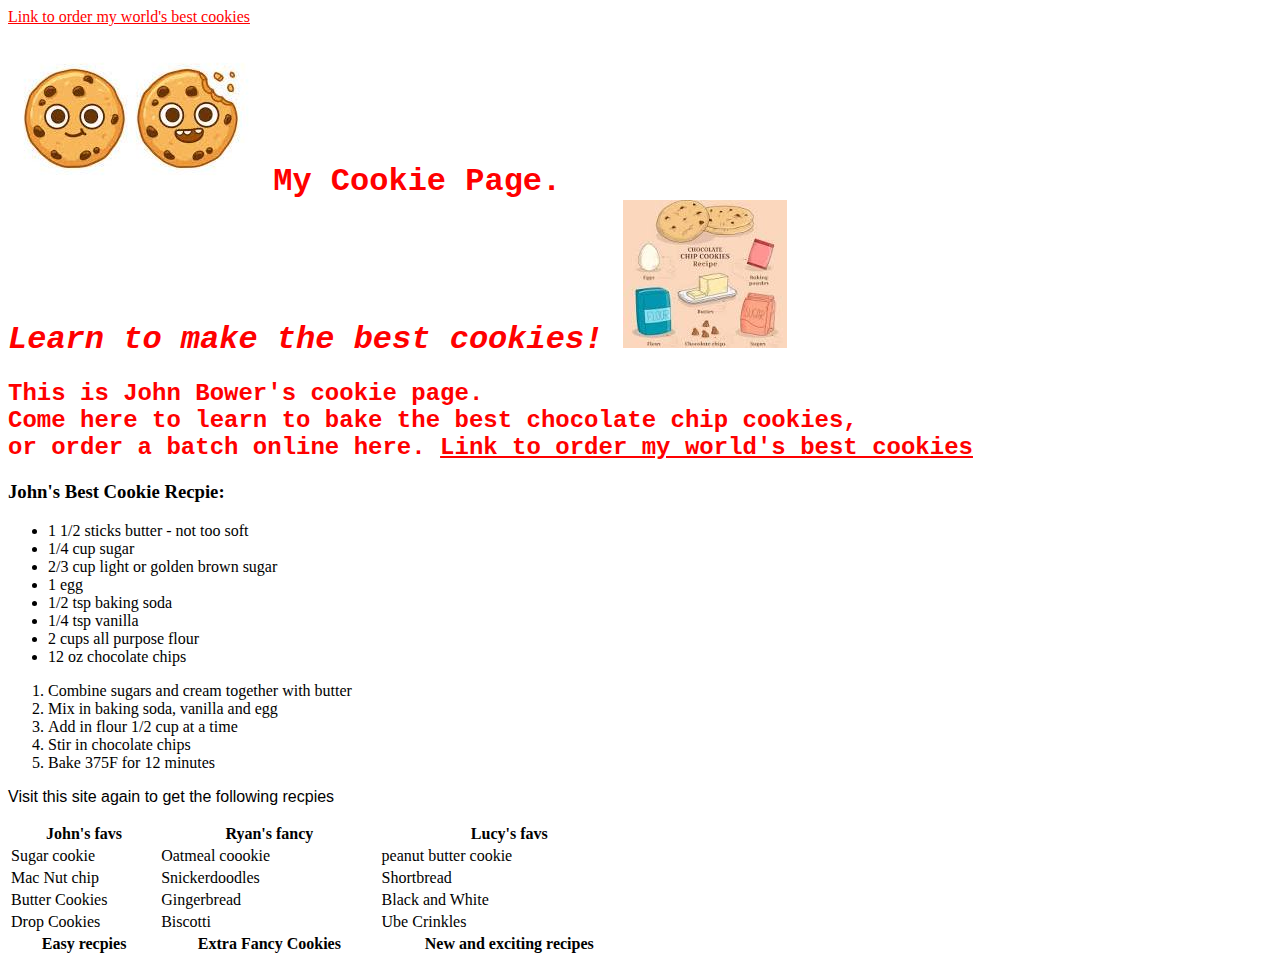
<file: index.html>
<!DOCTYPE html>
<html lang="en">
<head>
  <meta charset="UTF-8">
  <meta name="viewport" content="width=device-width, initial-scale=1.0">
  <link rel="stylesheet" href="css/styles.css">
  <title>John Bower</title>
</head>

<body>
  <a href="form.html">Link to order my world's best cookies</a>

  <h1>
    <img src="img/cookie.jpeg">
    My Cookie Page.<br> <i>Learn to make the best cookies!</i>
    <img src="img/ingredients.jpeg">
  </h1>

  <h2>
    This is John Bower's cookie page. <br> Come here to learn to bake the best chocolate chip cookies, 
    <br> or order a batch online here. <a href="form.html">Link to order my world's best cookies</a>
  </h2>

  <h3>
    John's Best Cookie Recpie: 
  </h3>

  <ul>
    <li>1 1/2 sticks butter - not too soft </li>
    <li>1/4 cup sugar</li>
    <li>2/3 cup light or golden brown sugar</li>
    <li>1 egg</li>
    <li>1/2 tsp baking soda</li>
    <li>1/4 tsp vanilla</li>
    <li>2 cups all purpose flour</li>
    <li>12 oz chocolate chips</li>
  </ul>

  <ol>
    <li>Combine sugars and cream together with butter</li>
    <li>Mix in baking soda, vanilla and egg</li>
    <li>Add in flour 1/2 cup at a time</li>
    <li>Stir in chocolate chips</li>
    <li>Bake 375F for 12 minutes</li>
  </ol>

<p>
Visit this site again to get the following recpies <br>
</p>

<table style="width: 50%;">
  <tr>
    <th>John's favs</th>
    <th>Ryan's fancy</th>
    <th>Lucy's favs</th>
  </tr>
  <tr> 
    <td>Sugar cookie</td>
    <td>Oatmeal coookie</td>
    <td>peanut butter cookie</td>
  </tr>
  <tr>
    <td>Mac Nut chip</td>
    <td>Snickerdoodles</td>
    <td>Shortbread</td>
  </tr>
  <tr>
    <td>Butter Cookies</td>
    <td>Gingerbread</td>
    <td>Black and White</td>
  </tr>
  <tr>
    <td>Drop Cookies</td>
    <td>Biscotti</td>
    <td>Ube Crinkles</td>
  </tr>
  <tr>
    <th>Easy recpies</th>
    <th>Extra Fancy Cookies</th>
    <th>New and exciting recipes</th>
  </tr>

</table>

</body>

</html>
</file>
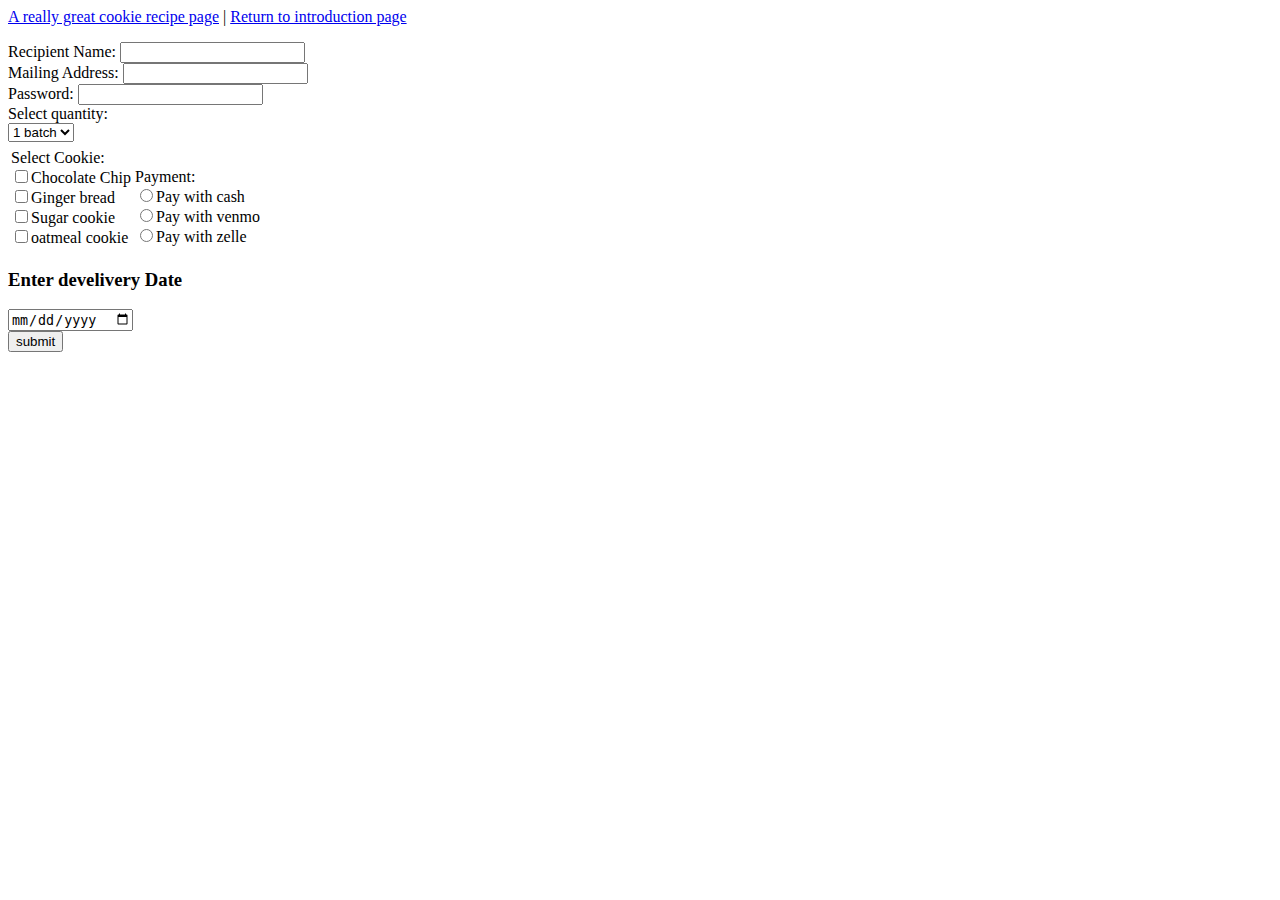
<file: form.html>
<!DOCTYPE html>
<html lang="en">
<head>
  <meta charset="UTF-8">
  <meta name="viewport" content="width=device-width, initial-scale=1.0">
  <title>John Bower</title>
</head>
<body>
  
<a href="https://www.twopeasandtheirpod.com/category/recipes/cookies/">A really great cookie recipe page</a> |
<a href="index.html">Return to introduction page</a>

<p>
  <form>
    Recipient Name: <input type="text" name="name" required="required"><br>
    Mailing Address: <input type="text" name="mailing address"><br>
    Password: <input type="password" name="password"><br>
    <table>
      <tr>
        <td valign="top">
        </td>
        Select quantity: <br>
        <select name="quantity">
          <option value="One Dozen">1 batch</option>
          <option value="Two Dozen">2 batch</option>
          <option value="Three Dozen">3 batch</option>
        </td>
      </tr>
      <br>
      <td>
        Select Cookie: <br>
        <input type="checkbox" name="chocolate chip" value="chocolate chip">Chocolate Chip<br>
        <input type="checkbox" name="Ginger Bread" value="ginger bread">Ginger bread<br>
        <input type="checkbox" name="sugar cookie" value="sugar cookie">Sugar cookie<br>
        <input type="checkbox" name="oatmeal cookie" value="oatmeal cookie">oatmeal cookie<br>
      </td>
      <td>
        <br>
        Payment:<br>
        <input type="radio" name="pmt" value="cash">Pay with cash<br>
        <input type="radio" name="pmt" value="venmo">Pay with venmo<br>
        <input type="radio" name="pmt" value="zelle">Pay with zelle<br>
      </td>
    </table>
    <h3>Enter develivery Date</h3>
    <input type="date" value="date"><br>
    <input type="submit" value="submit">
  </form>
</p>

</body>
</html>
</file>
<file: css/styles.css>
p {
  font-family: Arial, Helvetica, sans-serif;
}

h1, h2 {
  font-family: 'Courier New';
  color: red;
}

h3 {
  font-weight: bold;
}

/* unvisted link */
a:link {
  color: red;
}

a:visited {
  color: green;
}
</file>
